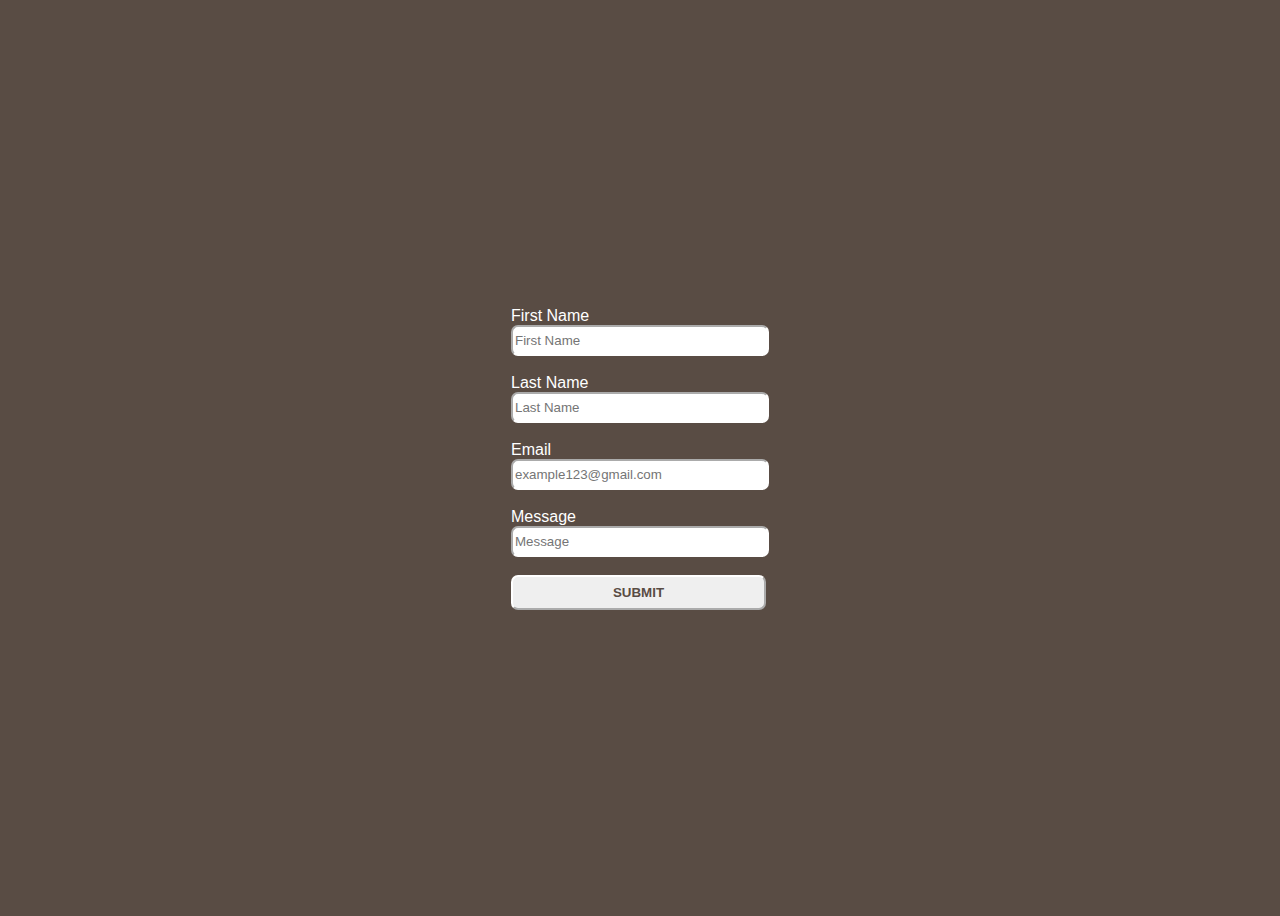
<file: contact.html>
<!DOCTYPE html>
<html lang="en">
  <head>
    <meta charset="UTF-8" />
    <meta http-equiv="X-UA-Compatible" content="IE=edge" />
    <meta name="viewport" content="width=device-width, initial-scale=1.0" />
    <title>contact</title>
    <link rel="stylesheet" href="style.css" />
  </head>
  <body style="background-color:#594c44;">
    <div class="contact">
      <form
        action="https://formsubmit.co/a59ab76a010531ce434a0db581338b66"
        method="POST"
      >
        <input
          type="hidden"
          name="_next"
          value="https://umamadhaveedara.github.io/sample-website/thankyou.html"
        />
        <input type="hidden" name="_captcha" value="false" />
        <label for="fname">First Name</label> <br>
        <input
          type="text"
          name="fname"
          id="fname"
          placeholder="First Name"
          required
        /> <br> <br>
        <label for="lname">Last Name</label> <br>
        <input
          type="text"
          name="lname"
          id="lname"
          placeholder="Last Name"
          required
        /> <br> <br>
        <label for="email">Email</label> <br>
        <input
          type="email"
          name="email"
          id="email"
          placeholder="example123@gmail.com"
          required
        /> <br> <br>
        <label for="message">Message</label> <br>
        <input
          type="text"
          name="message"
          id="message"
          placeholder="Message"
          required
        /> <br> <br>
        <button type="submit">Submit</button> <br>
      </form>
    </div>
  </body>
</html>
</file>
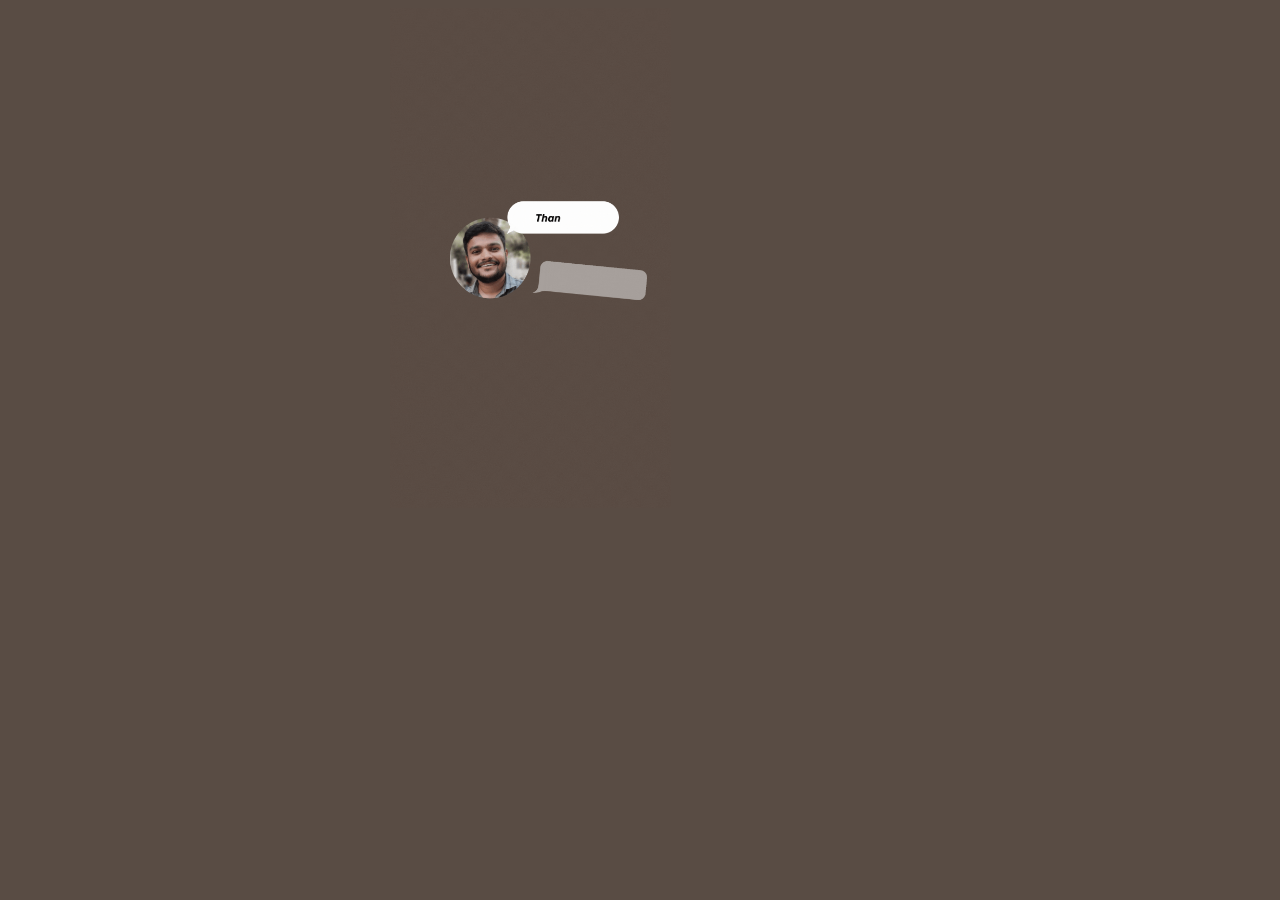
<file: thankyou.html>
<!DOCTYPE html>
<html lang="en">
<head>
    <meta charset="UTF-8">
    <meta http-equiv="X-UA-Compatible" content="IE=edge">
    <meta name="viewport" content="width=device-width, initial-scale=1.0">
    <title>Document</title>
    <link rel="stylesheet" href="style.css">
</head>
<body style="background-color: #594c44; display: flex; align-items: center; justify-content: center;">
    <div class="thankbox">
    <img class="thankyou" src="img/Thank you! (Instagram Story).gif" alt=""></div>
</body>
</html>
</file>
<file: style.css>
*{
    font-family: 'Roboto', sans-serif;
}
.navbar-collapse{
    justify-content: flex-end;
}
.fa-terminal{
    color: #EEEEEE;
}
.navbar-toggler[type = button]{
    background-color: #00ADB5;
    color: #EEEEEE;
}

.navbar-nav a{
    text-transform: uppercase;
    color: #EEEEEE;
}
.navbar-nav a:hover{
    color: #00ADB5;
}
.nav-link{
    margin: 0em 1em;
}
.main-box{
    display: grid;
    grid-template-columns: repeat(2, 1fr);
    grid-template-rows: 90vh;
    align-items: center;

}
.main-img{
    width: 70%;
    height: 70%;
    justify-self: flex-end;
}
.main-img img{
    width: 100%;
    height: 100%;
}
.main-heading h1{
    color: #00ADB5;
}
.main-heading p{
    color: #eeeeee98;
}
.section{
    background-color: #EEEEEE;
}
.section1{
    padding: 8% 0%;
    display: grid;
    grid-template-columns: repeat(3, 1fr);
    gap: 10px;
    grid-template-areas: 
    "box1 box1 box4"
    "box2 box3 box4";
}
.box1{
    grid-area: box1;
}
.box2{
    grid-area: box2;
}
.box3{
    grid-area: box3;
}
.box4{
    grid-area: box4;
}
.box{
    background-color: #00ADB5;
    border-radius: 10px;
    padding: 2em;
    display: flex;
    flex-direction: column;
    flex-wrap: wrap;
    justify-items: center;
    justify-content: center;
    align-items: center;
    text-align: center;
}
.box:hover{
    animation-name: change_color;
    animation-duration: 1s;
    animation-fill-mode: both;
    animation-timing-function: step-start;
    animation-delay: 1s;
}
@keyframes change_color {
    from{
        background-color: #00ADB5;
    }
    to{
        background-color: #222831;
        color: #00ADB5;
    }
}
.box img{
    margin-bottom: 0.5em;
}
.box h2{
    margin-bottom: 0.1em;
    color: #EEEEEE;
    font-size: x-large;
    font-weight: 400;
}
.slide-box{
    height: 20vh;
}
.carousel-inner{
    padding: 7% 0%;
}
.carousel-item{
    display: flex;
    flex-direction: column;
    flex-wrap: wrap;
    align-items: center;
    justify-content: center;
    align-content: center;
    text-align: center;
}
.carousel-item img{
    margin-bottom: 0.5em;
}
.carousel-item h2{
    margin-bottom: 0.1em;
    color: #EEEEEE;
    font-size: x-large;
    font-weight: 400;
}
.carousel-item p{
    color: #EEEEEE;
}
.blog-box{
    margin-top: 10em;
    background-color: #EEEEEE;
    height: 75vh;
    padding: 7%;

}
.blog-main{
    display: flex;
    flex-direction: row-reverse;
    flex: 1 1 600px;
    align-items: center;
    justify-content: center;
    align-content: center;
    text-align: center;
}
.blog-heading h1{
    /* padding-left: 0.5em;
    text-align: start; */
    color: #00ADB5;
}
.blog-heading p{
    padding-bottom: 0.5em;
}
.btn-col{
    background-color: #00ADB5;
    color: #EEEEEE;
    text-decoration: none;
    padding: 0.6em 1em;
    border-radius: 100px;
}
.social-icon{
    height: 20vh;
    display: flex;
    flex-direction: column;
    justify-content: center;
    text-align: center;
    align-content: center;
}
.social-link a{
    padding: 0.5em;
    color: #00ADB5;
}
.social-mgs h3{
    padding: 0.5em;
    color: #eeeeee72;
    font-size: small;
}
.thankbox{
    display: flex;
    width: 500px;
    height: 500px;
    justify-items: center;
}
.contact{
    width: 100%;
    height: 100vh;
    display: flex;
    flex-direction: column;
    align-items: center;
    justify-items: center;
    justify-content: center;
    color: #FFF;
    font-weight: 500;
    font-size: medium;
}
.contact input[type=text]{
    color: #594c44;
    width: 250px;
    height: 25px;
    border-radius: 7px;
    border-color: #FFF;
}
.contact input[type=email]{
    color: #594c44;
    width: 250px;
    height: 25px;
    border-radius: 7px;
    border-color: #FFF;
}
.contact button{
    color: #594c44;
    width: 255px;
    height: 35px;
    border-radius: 7px;
    border-color: #FFF;
    text-transform: uppercase;
    font-weight: 700;
}

@media (max-width:992px) {
    .main-box{
        grid-template-columns: 1fr;
        grid-template-rows: 30vh;
        justify-content: center;
        align-content: center;
        align-items: center;
        text-align: center;
    }
    .main-img{
        justify-self: center;
    }
    .section1{
        grid-template-columns: 1fr;
        grid-template-areas: 
        "box1"
        "box2"
        "box3"
        "box4";
    }
    .box1{
    grid-area: box1;
    }
    .box2{
        grid-area: box2;
    }
    .box3{
        grid-area: box3;
    }
    .box4{
        grid-area: box4;
    }
    .blog-img{
      display: none;
    }
    .blog-box{
        height: 40vh;
    }

}
</file>
